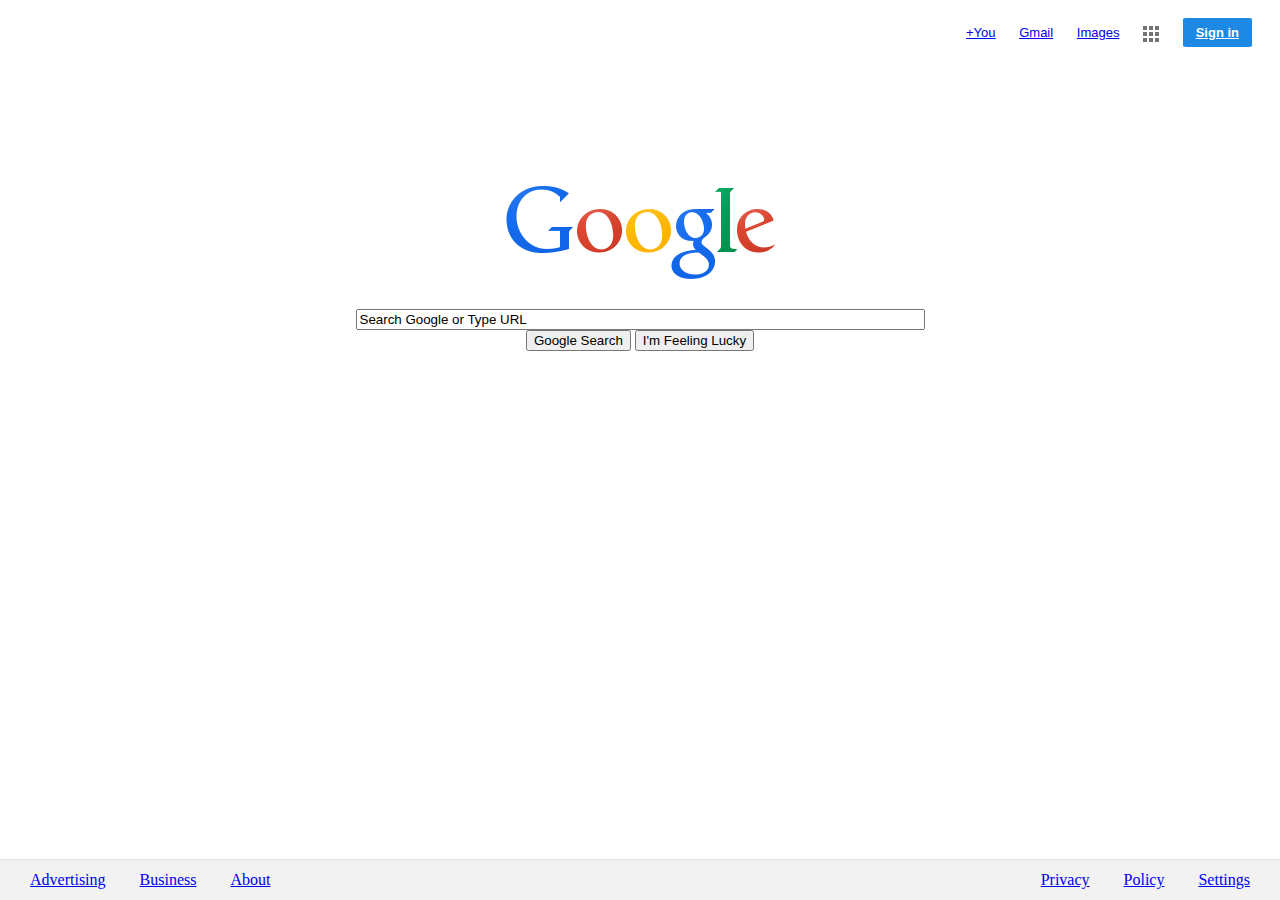
<file: index.html>
<!DOCTYPE html>
<html>
    <head>
        <Title>Google</Title>
        <link href="styles/style.css" rel="stylesheet" type="text/css">
    </head>

    <body>

        <div class = "header">
            <ul>
                <li><a href="https://plus.google.com/">+You</a></li>
                <li><a href="mail.google.com">Gmail</a></li>
                <li><a href="images.google.com">Images</a></li>
                <li><span class = "apps"><img src="images/apps.png"></img></span></li>
                <li><span class="signin-button"><a href="https://accounts.google.com/ServiceLogin?hl=en&continue=https://www.google.com/">Sign in</a></span></li>
            </ul>
        </div>

        <div class = "logo">
            <img src="images/logo.png" width = "269px" height = "95px"/>
        </div>
        
        <div class ="form">
            <form action = "/yourSearch" method="get">
                <div class = "searchBar">
                    <input type = "text" id = "userSearch" name = "search" size ="68" value = "Search Google or Type URL"/>    
                </div>
                <div class = "searchButtons">
                    <input type="submit" value="Google Search">    
                    <input type="submit" value="I'm Feeling Lucky">    
                </div>
            </form>
        </div>
        
        <div id = "footer">

            <ul class ="left">
                <li><a href = "https://www.google.com/intl/en/ads/?fg=1">Advertising</a></li>
                <li><a href = "https://www.google.com/services/?fg=1&utm_expid=95258301-22.IUSc1XRgTT2Hg3uT418byQ.0&utm_referrer=https%3A%2F%2Fwww.google.com%2F">Business</a></li>
                <li><a href = "https://www.google.com/intl/en/about/">About</a></li>
            </ul>

            <ul class ="right">
                <li><a href="https://www.google.com/intl/en/policies/privacy/?fg=1">Privacy</a></li>   
                <li><a href="https://www.google.com/intl/en/policies/terms/?fg=1">Policy</a></li>   
                <li><a href="http://www.google.com/">Settings</a></li>   
            </ul>
                

        </div>
    </body>
    
</html>
</file>
<file: styles/style.css>
.logo{
	text-align: center;
	padding-top: 130px;
	padding-bottom: 25px;
    
}

.header ul{
    
	margin-top: 25px;
	font-size: 13px;
	font-family: Arial, sans-serif;
	list-style-type: none;
	text-align: right;

}

.header ul li{
	color: #404040;
    
}
.apps img{
	vertical-align: middle;
}

.signin-button a{
	color: white;
	font-weight: bold;
	background-color: #1E88E5;
	padding-top: 7px;
	padding-bottom: 7px;
	padding-left: 13px;
	padding-right: 13px;
	border-radius: 5%;
}

.header ul li{
    margin-right: 20px;
	display: inline;
}
a:visited {
    color: #609;
}

form{
    text-align: center
}

#footer {
	background: #f2f2f2;
	border-top: 1px solid #e4e4e4;
	line-height: 40px;
	min-width: 600px;
	bottom: 0;
	left: 0;
	position: absolute;
	right: 0;
}

#footer ul {
	list-style-type: none;
	margin: 0;
	padding: 0;
}

#footer ul li {
	display: inline;
}

#footer ul.left {
	float: left;
	margin-left: 30px;
}

#footer ul.left li {
	margin-right: 30px;
}

#footer ul.right {
	float: right;
	margin-right: 30px;
}

#footer ul.right li {
	margin-left: 30px;
}
</file>
